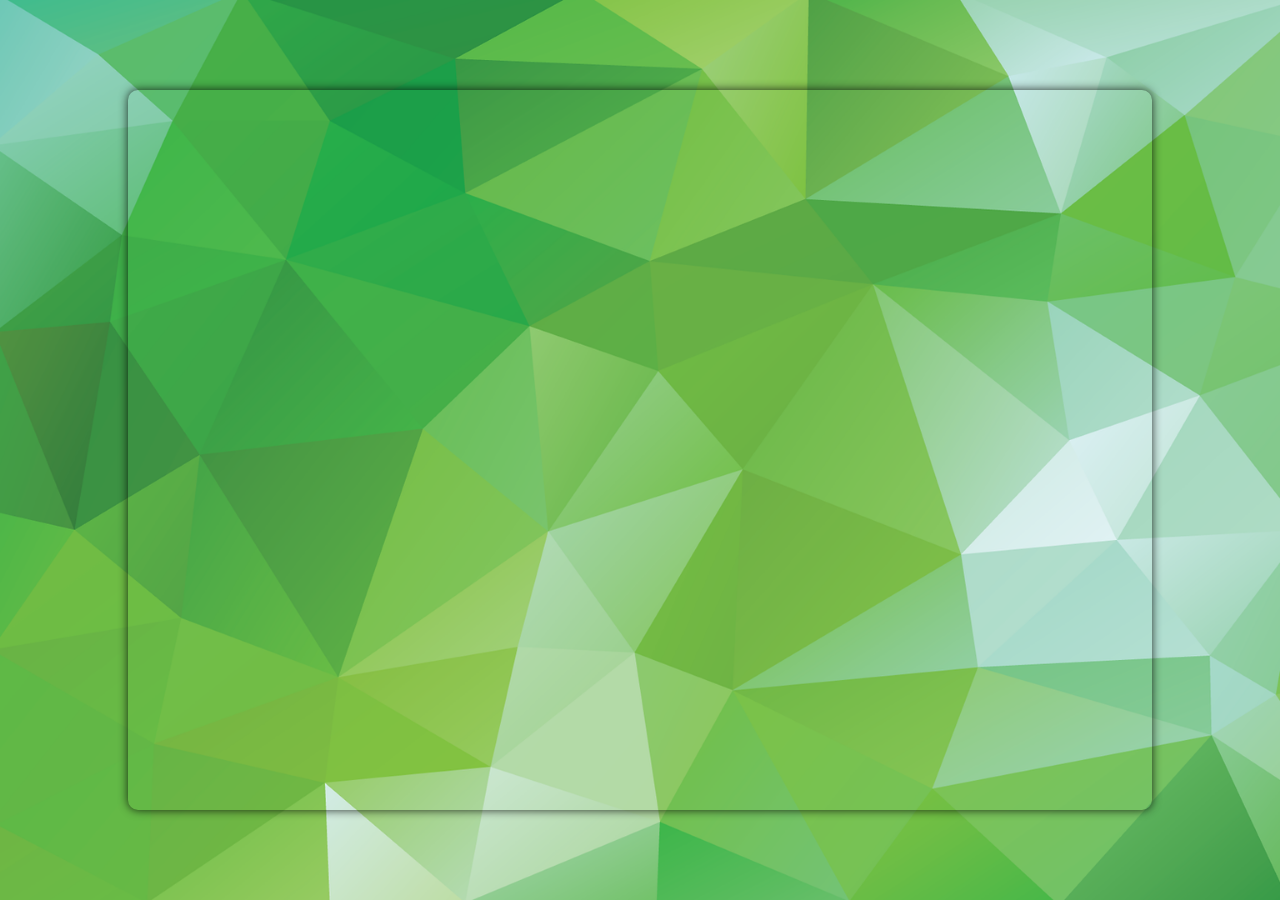
<file: frontend/index.html>
<!DOCTYPE html>
<html lang="en">
<head>
    <meta charset="UTF-8">
    <meta http-equiv="X-UA-Compatible" content="IE=edge">
    <meta name="viewport" content="width=device-width, initial-scale=1.0">
    <title>Document</title>
    <link rel="stylesheet" href="style.css">
</head>
<body>
    <div class="map-container">
        <div id="map-test" class="map"></div>
    </div>
    <script src="https://api-maps.yandex.ru/2.1/?apikey=cea18f65-0ba9-4be0-b4a0-0d9d6f5dfff0&lang=ru_RU">
    </script>
    <script src="script.js"></script>
</body>
</html>
</file>
<file: frontend/style.css>
body {
    margin: 0;
    padding: 0;
    font-family: Arial, sans-serif;
    background-image: url('my_pattern.png'); 
    background-size: cover;
}

.map-container {
    width: 100%;
    height: 100vh; /* Занимать всю высоту видимой области */
    display: flex;
    justify-content: center;
    align-items: center;
    border-radius: 20px; /* Добавляем округление углов для контейнера карты */
    overflow: hidden; /* Обрезаем видимую часть карты, чтобы сохранить округленные углы */
}
.map {
    width: 80%;
    height: 80%;
    border-radius: 10px;
    box-shadow: 0 0 10px rgba(0, 0, 0, 0.8);
}
#map-test {
    border-radius: 10px;
}
.balloon {
    width: 250px;
    padding: 10px;
    background-color: #ede1ee;
    border-radius: 5px;
    box-shadow: 0px 0px 10px rgba(0, 0, 0, 0.1);
}

.balloon__weather {
    margin-bottom: 5px;
}

.balloon__weather:last-child {
    margin-bottom: 0;
}

.balloon__weather:before {
    content: "•";
    margin-right: 5px;
}
</file>
